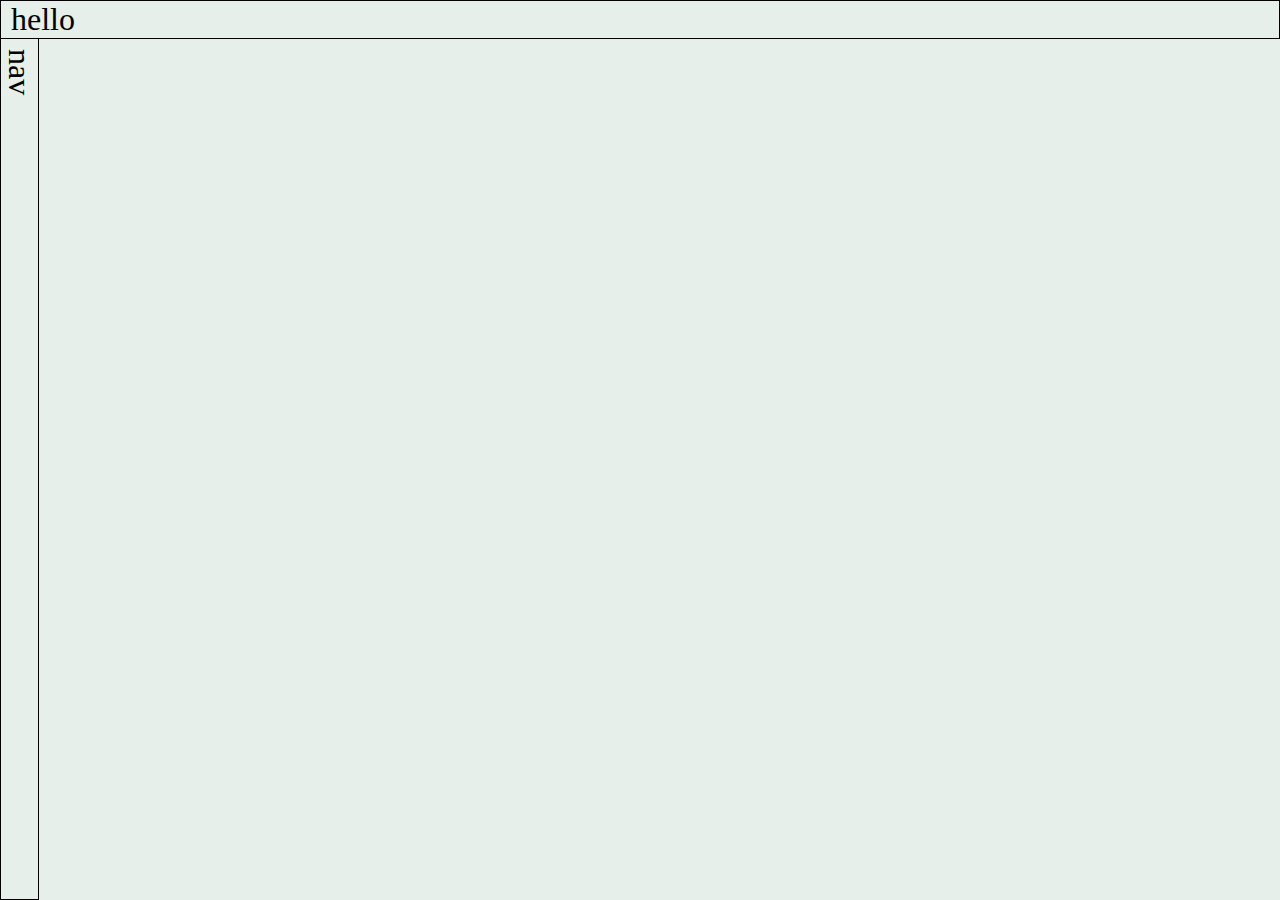
<file: index.html>
<!DOCTYPE html>
<html>
<head>
    <link rel="stylesheet" type="text/css" href="styles.css">
</head>
<body>
<div class="top">
<h>hello</h>
</div>
<div class="sidenav">
    <h>nav</h>
</div>
</body>
</html>
</file>
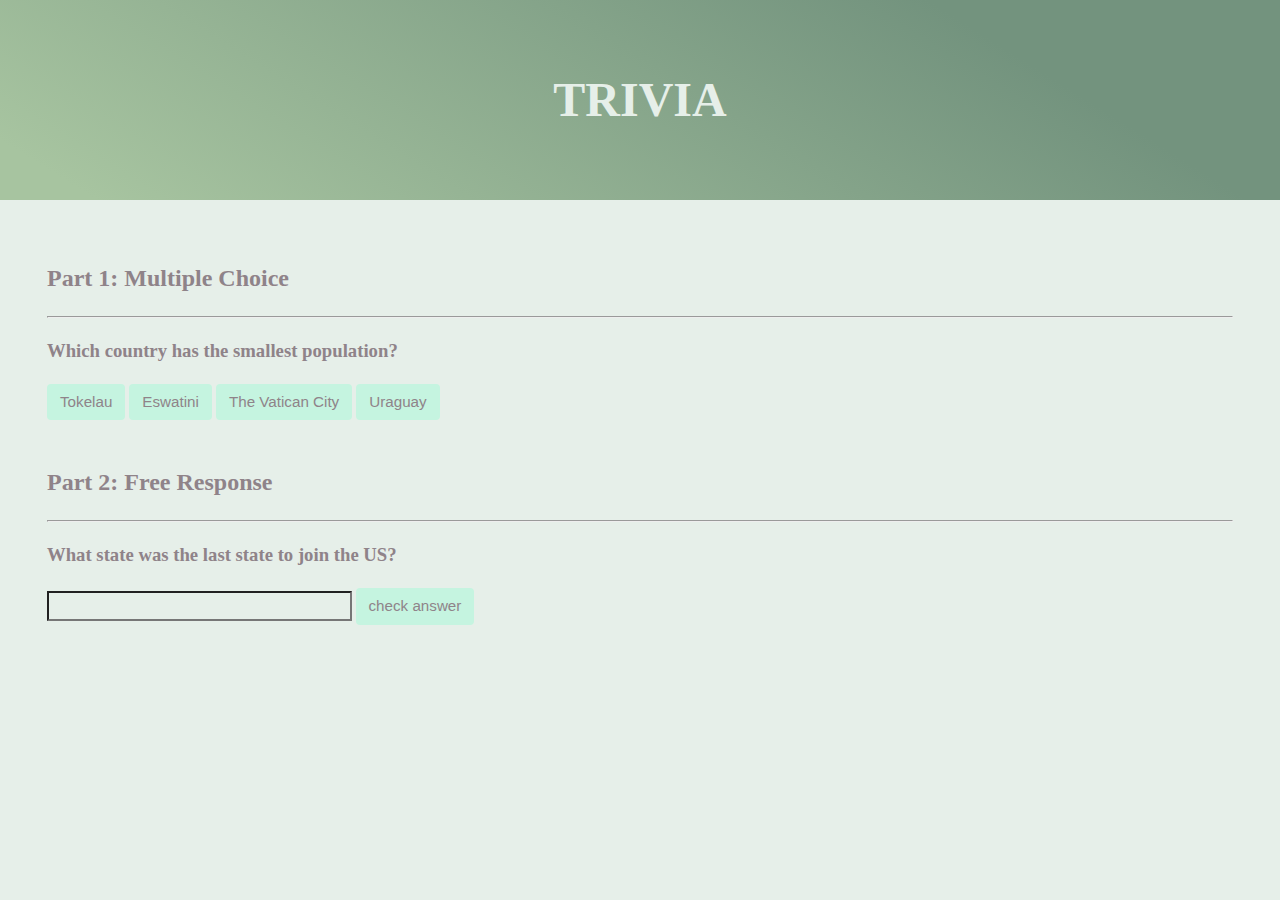
<file: trivia/index.html>
<!DOCTYPE html>


<html lang="en">
    <head>
        <link href="https://fonts.googleapis.com/css2?family=Montserrat:wght@500&display=swap" rel="stylesheet">
        <link href="styles.css" rel="stylesheet">
        <script src="https://ajax.googleapis.com/ajax/libs/jquery/3.7.1/jquery.min.js"></script>
        <title>Trivia</title>
        <script>
            $(document).ready(function(){
                $(".w").on("click", function(){
                    if($("h2.corr").is(":visible")||$("h2.inc").is(":visible")){
                    }else {
                    $(this).css("background-color", "#992f29")
                    $(".r").css("background-color", "#1e5730")
                    $("h2.inc").show()
                    }
                })
                $(".r").on("click", function(){
                    if($("h2.corr").is(":visible")||$("h2.inc").is(":visible")){
                    }else{
                        $(this).css("background-color", "#1e5730")
                        $("h2.corr").show()
                    }
                })
                $("#checkAns").on("click", function(){
                    var ans = document.getElementById("ans").value
                    var cAns="hawaii"
                    if($("h3.inc").is(":visible")||$("h3.corr").is(":visible")){
                        }else{
                        if(ans.toLowerCase()==cAns){
                            $("h3.corr").show()
                            $("#ans").css("background-color","#1e5730")
                            document.getElementById("ans").disabled=true
                        }else{
                            $("h3.inc").show()
                            $("#ans").css("background-color","#992f29")
                            document.getElementById("ans").disabled=true
                        }
                    }
                })
            })
        </script>
    </head>
    <body>
        <div class="header">
            <h1>TRIVIA</h1>
        </div>

        <div class="container">
            <div class="section">
                <h2>Part 1: Multiple Choice </h2>
                <hr>
                <h3>Which country has the smallest population?</h3>
                <button class="w" id="one">Tokelau</button> <button class="w" id="two">Eswatini</button> <button class="r" id="three">The Vatican City</button> <button class="w" id="four">Uraguay</button>
                <h2 class="inc">Incorrect!</h2>
                <h2 class="corr">Correct!</h2>
            </div>

            <div class="section">
                <h2>Part 2: Free Response</h2>
                <hr>
               <h3>What state was the last state to join the US?</h3>
               <input id="ans" type="text"> <button id="checkAns">check answer</button> <h3 class="inc" style="color: green;">Hawaii</h3>
               <h3 class="inc">Incorrect!</h3>
                <h3 class="corr">Correct!</h3>
            </div>
        </div>
    </body>
</html>
</file>
<file: styles.css>
body{
    background-color: #e6efe9;
}
.top{
    position: absolute;
    top: 0;
    left: 0;
    right: 0;
    border: 1px solid black;
}
.sidenav{
    position: absolute;
    top: 38px;
    left: 0;
    bottom: 0;
    border: 1px solid black;
    writing-mode: vertical-lr;
}
h{
    font-size: 24pt;
    padding: 10px;
}
</file>
<file: trivia/styles.css>
body {
    background-color: #E6EFE9;
    color: #212529;
    font-size: 1rem;
    font-weight: 400;
    line-height: 1.5;
    margin: 0;
    text-align: left;
}

.container {
    margin-left: auto;
    margin-right: auto;
    padding-left: 15px;
    padding-right: 15px;
}

.header {
    background: rgb(115,147,126);
background: linear-gradient(212deg, rgba(115,147,126,1) 22%, rgba(167,196,160,1) 94%);
    color: #fff;
    margin-bottom: 2rem;
    padding: 2rem 1rem;
    text-align: center;

}

.section {
    padding: 0.5rem 2rem 1rem 2rem;
    color: #8F8389;
}

.section:hover {
    background: rgb(115,147,126);
background: linear-gradient(212deg, rgba(115,147,126,0.3660057773109243) 22%, rgba(167,196,160,0.3688068977591037) 94%);
    transition: color 2s ease-in-out, background-color 0.15s ease-in-out;
}

h1 {
    font-size: 48px;
    color: #E6EFE9;
}

button, input[type="submit"] {
    background-color: #C5F4E0;
    border: 1px solid transparent;
    border-radius: 0.25rem;
    font-size: 0.95rem;
    font-weight: 400;
    line-height: 1.5;
    padding: 0.375rem 0.75rem;
    text-align: center;
    transition: color 0.15s ease-in-out, background-color 0.15s ease-in-out, border-color 0.15s ease-in-out, box-shadow 0.15s ease-in-out;
    vertical-align: middle;
    color: #8F8389;
}


input[type="text"] {
    line-height: 1.8;
    width: 25%;
    background-color: #E6EFE9;
}

input[type="text"]:hover {
    background-color: #C5F4E0;
    transition: color 2s ease-in-out, background-color 0.15s ease-in-out;
}

.inc{
    text-align: center;
    color: #992f29;
    display: none;
    font-size: 24px;
}
.corr{
    color: #1e5730;
    display: none;
    text-align: center;
    font-size: 24px;
}
</file>
